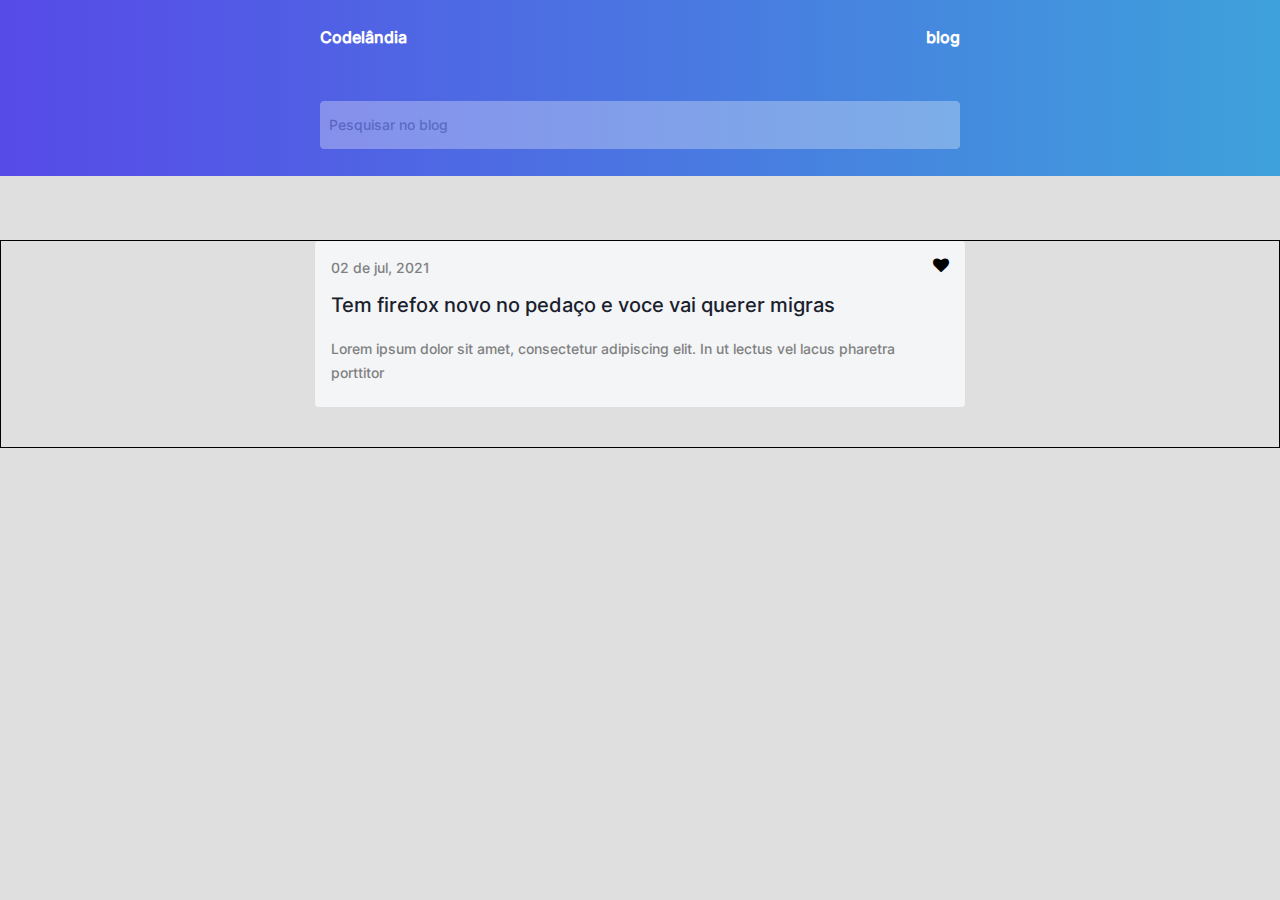
<file: js_puro/desafio1/index.html>
<!DOCTYPE html>
<html lang="en">

<head>
    <meta charset="UTF-8">
    <meta http-equiv="X-UA-Compatible" content="IE=edge">
    <meta name="viewport" content="width=device-width, initial-scale=1.0">

    <link rel="stylesheet" href="https://cdnjs.cloudflare.com/ajax/libs/font-awesome/4.7.0/css/font-awesome.min.css">
    <link rel="stylesheet" href="styles.css">

    <link rel="icon" href="favicon.png" type="image/png">
    <link rel="shortcut icon" href="#">

    <script src="https://ajax.googleapis.com/ajax/libs/jquery/3.6.1/jquery.min.js"></script>

    <title>Desafio 1 - Codelandia</title>

</head>

<body>
    <div class="container">
        <div class="leftContainer">

        </div>
        <div class="midContainer">
            <div class="midContainerTop">
                <div class="midContainerTopLeft">
                    <h5>Codelândia</h5>
                </div>
                <div class="midContainerTopRight">
                    <h5>blog</h5>
                </div>
            </div>
            <div class="midContainerBottom">
                <input type="search" class="midContainerBottomSearch" name="q" placeholder="Pesquisar no blog">

            </div>
        </div>
        <div class="rightContainer">

        </div>
    </div>
    <div class="mainContainer">

    </div>
</body>

<script type="text/javascript" src="script.js"></script>

</html>
</file>
<file: js_puro/desafio1/styles.css>
@font-face {
    font-family: myFirstFont;
    src: url(Inter-Medium.ttf);
}

* {
    font-size: 16px;
    font-family: myFirstFont;
    
}

body{
    background:#DFDFDF;
    margin: 0;
}

.container {
    color: white;
    display: flex;
    flex-direction: row;
    width: 100%;
    height: 11rem;
    background: rgb(87, 74, 232);
    background: linear-gradient(90deg, rgba(87, 74, 232, 1) 0%, rgba(62, 161, 219, 1) 100%);
    margin-bottom: 4rem;
}

.leftContainer {
    width: 30%;
}

.midContainer {
    width: 60%;
    display: flex;
    flex-direction: column;
}

.midContainerTop {
    width: 100%;
    display: flex;
}

.midContainerTopLeft {
    width: 100%;
    display: flex;
}

.midContainerTopRight {
    width: 100%;
    display: flex;
    justify-content: end;
}

.midContainerBottom {
    width: 100%;
    height: 100%;
    display: flex;
    justify-content: center;
    align-items: center;
}

.midContainerBottomSearch {
    
    width: 100%;
    height: 3rem;
    display: flex;
    border: 1px solid white;
    border-radius: 4px;
    padding: 8px;
    font-size: 14px;
    opacity: 30%;
}

.rightContainer {
    width: 30%;
}

.mainContainer{
    height: 100%;
    border: 1px solid black;
    display: flex;
    flex-direction: column;
    align-items: center;
}

.card{
    margin-bottom: 2.5rem;
    padding: 1rem 1rem 22px 1rem ;
    background: #F3F5F7;
    width: 48.4%;
    height: auto;
    border-radius: 4px;
}

.cardTop{
    width: 100%;
    display: flex;
    flex-direction: row;
    height: 1rem;
}

.cardTopLeft{
    width: 50%;
    height: 1rem;
}

.cardTopLeft span{
    font-size: 14px;
    color: gray;
}

.cardTopRight{
    width: 50%;
    height: 1rem;
    display: flex;
    justify-content: end;
}

.cardBottom{
    width: 100%;
    display: flex;
    flex-direction: column;
    height: auto;
}

#cardBottomTitle{
    font-size: 20px;
    font-weight: 400;
    color: #1A202C;
}

.cardBottom span{
    color:gray;
    font-size: 14px;
    line-height: 1.5rem;
}
</file>
